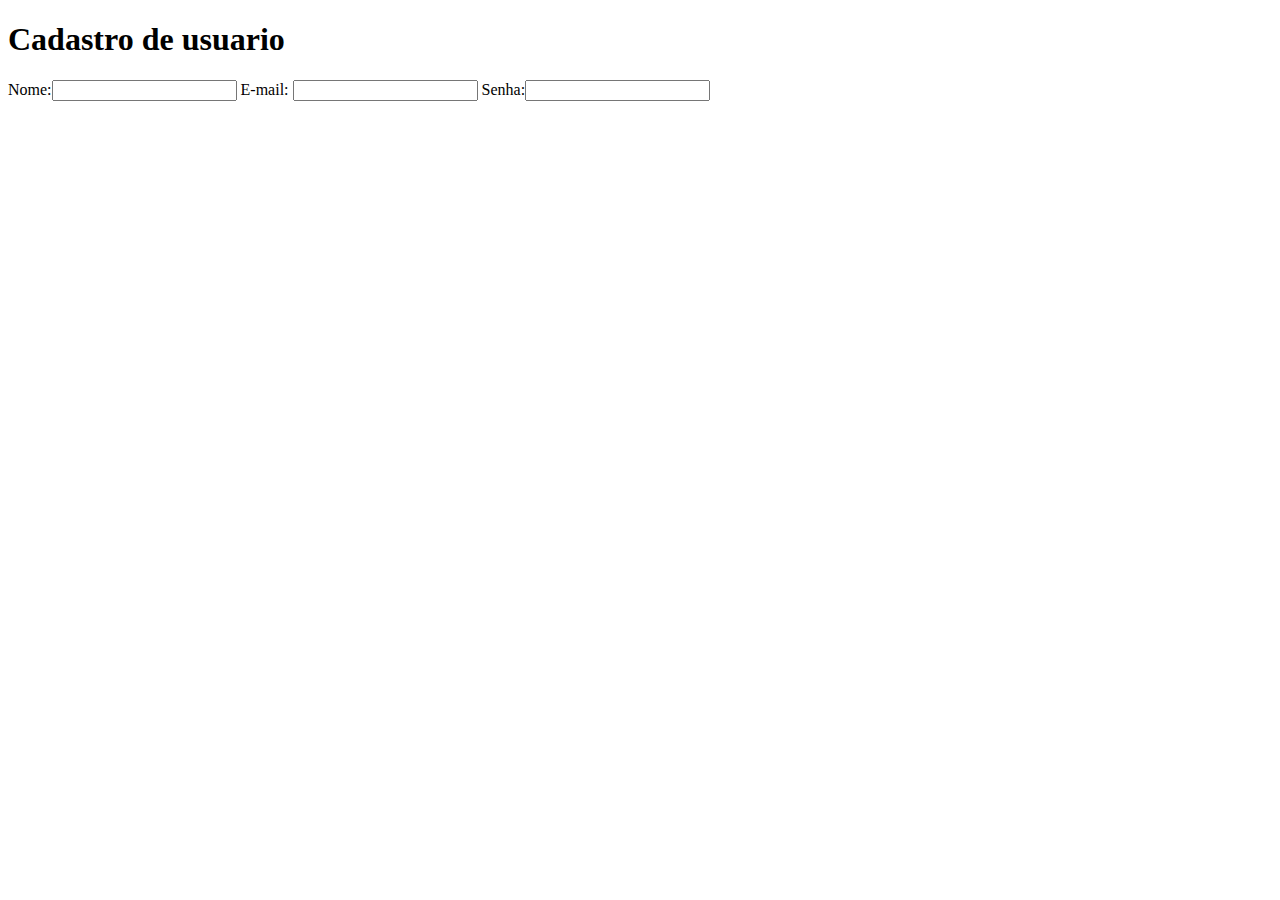
<file: cadastroUsuario/index.html>
<!DOCTYPE html>
<html lang="pt-br">
<head>
    <meta charset="UTF-8">
    <meta name="viewport" content="width=device-width, initial-scale=1.0">
    <title>Cadastro de usuário</title>
</head>
<body>
    <h1>Cadastro de usuario</h1>

    Nome:<input type="text" name="nome" required>
   E-mail: <input type="email" name="email" required>
   Senha:<input type="password" name="senha" required>
</body>
</html>
</file>
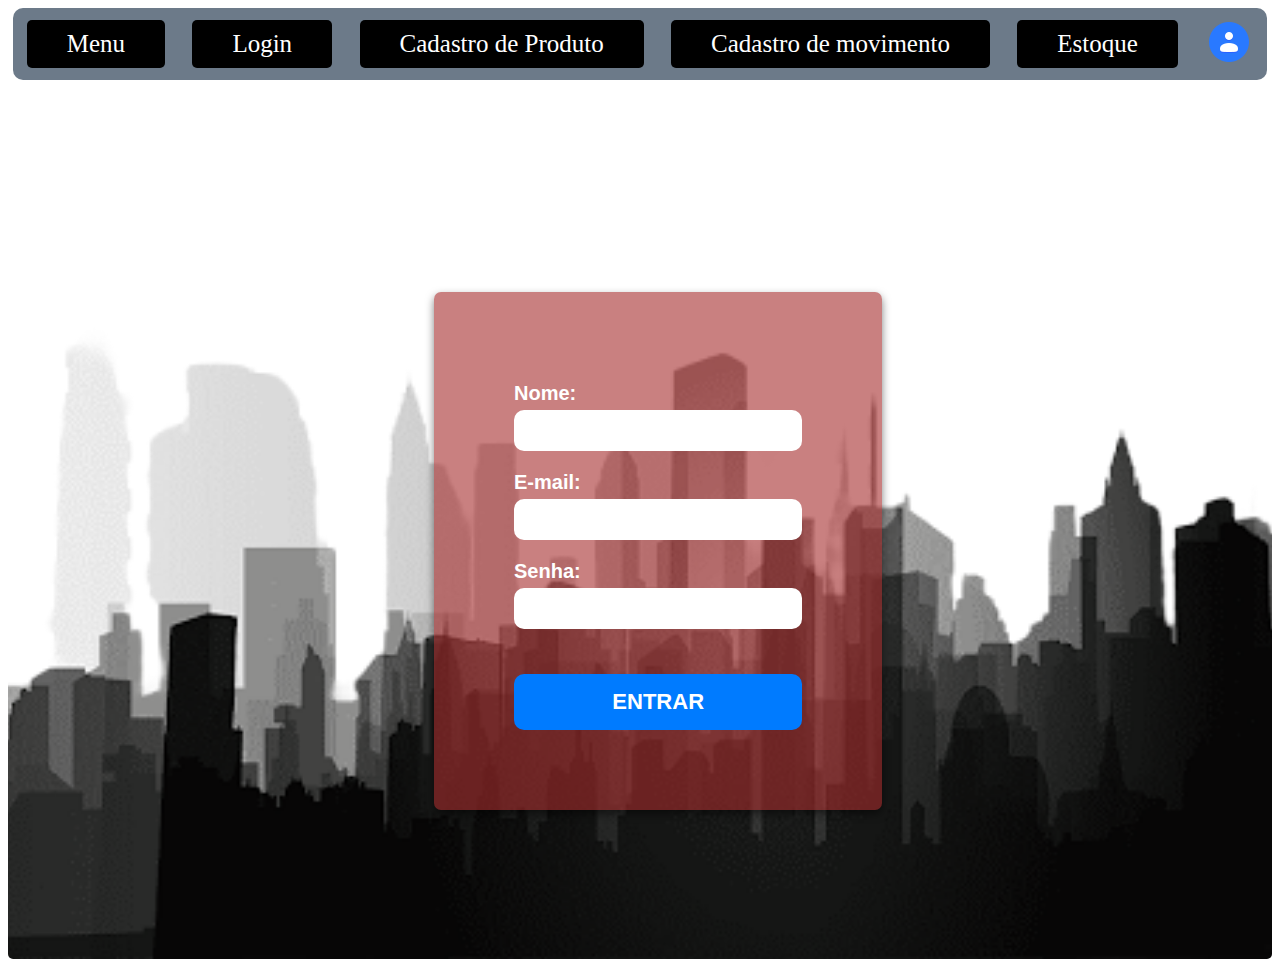
<file: login/index.html>
<!DOCTYPE html>
<html lang="pt-br">

<head>
    <meta charset="UTF-8">
    <meta name="viewport" content="width=device-width, initial-scale=1.0">
    <title>Login Funcionário</title>
      <link rel="stylesheet" href="../css/login.css">
    
</head>

<body>
    <div id="mensagem-erro" style="
        display: none; 
        padding: 15px; 
        text-align: center; 
        font-weight: bold; 
        color: white; 
        margin-bottom: 20px;
        position: fixed; /* Fixa no topo */
        width: 100%;
        top: 0;
        left: 0;
        z-index: 9999;
    ">
    </div>

    <ul>
    <li class="menu"><a href="http://localhost/prova_almoxerifado/menu/menu.html">Menu</a></li>
    <li class="login"><a href="http://localhost/prova_almoxerifado/login/">Login</a></li>
    <li class="cadastroo"><a href="http://localhost/prova_almoxerifado/cadastro_materiaisMovimento/cadastro_produtos.php">Cadastro de Produto</a></li>
    <li class="cadastroo"><a href="http://localhost/prova_almoxerifado/cadastro_materiaisMovimento/cadastro_movimento.php">Cadastro de movimento</a></li>
    <li class="estoque"><a href="">Estoque</a></li>
     <li class="login"><img src="../imagens/people.png" id="icone-usuario"></li>
    </ul>
    
       <div class="cards">
       <div class="form-container">
            <form id="formulario-login">
            <div class="loginn">
            <label for="nome-input">Nome:</label>
            <input type="text" name="name" id="nome-input">

            <label for="email-input">E-mail:</label>
            <input type="email" name="email" id="email-input">

            <label for="senha-input">Senha:</label>
            <input type="password" name="senha" id="senha-input" required>

             <button type="submit" id="btn-login">ENTRAR</button>
            </div>  
        </form></div>
       </div>

       <div id="info-usuario" class="info-painel"> 
        <p>Nome: <span id="display-nome"></span></p>
        <p>E-mail: <span id="display-email"></span></p>
        </div>
        
        
    <script src="./login.js">
        
    </script>
</body>
</html>
</file>
<file: css/login.css>
body{
     
    background-repeat: no-repeat;
    
}

/*ESTILIZANDO A NAVBAR*/
ul {
    list-style-type: none;
    padding: 10px 0; /* Ajuste o padding para 20px em cima/baixo e 0 nas laterais */
    margin: 5px;
    overflow: hidden;
    background-color: #6C7A89;
    border-radius: 10px;
    
    /* deixando centralizado */
    display: flex;
    justify-content: space-around; 
    align-items: center; 
}

/*ESTILIZANDO BOTAO NAVBAR MENU*/
.menu a:hover {
    background-color: #D9D9D9;
    color: black;
    border-radius: 5px;
}

/*ESTILIZANDO BOTAO NAVBAR login*/
.login a:hover{
    background-color: #A52A2A; 
    color: black;
    border-radius: 5px;
}

/*ESTILIZANDO BOTAO NAVBAR CADASTRO*/
.cadastroo a:hover{ 
    background-color: #FFB81C;
    color: black;
    border-radius: 5px;
}
/*ESTILIZANDO BOTAO NAVBAR ESTOQUE*/
.estoque a:hover{
    background-color: #003366;
    color: white;
    border-radius: 5px;
}

ul li {
   /*separando os botoes da navbar*/
    display: inline-block; 
    margin: 0; 
   
}


/*DEFININDO TRANSICAO DE CORES NAVBAR,ALINHANDO,DEFININDO TAMANHO DE FONTE*/
ul li a {
    display: block;
    color: white;
    background-color: black;
    text-align: center;
    padding: 10px 20px;
    text-decoration: none;
    font-size: 25px;
    transition: background-color 0.5s ease;
    border-radius: 5px;          
    padding: 10px 40px; 
    width: 100%; 
    box-sizing: border-box;
}

/* ESTILIZANDO OS INPUTS DE TEXTO E DATA (exceto o botão) */
.loginn input[type="text"],
.loginn input[type="date"] {
    width: 100%; 
    padding: 10px;
    margin-top: 2px; 
    margin-bottom: 20px; 
    box-sizing: border-box; 
    border: 1px solid #ccc;
    border-radius: 4px;
    display: block; /* Garante que o input fique em sua própria linha */
    background-color: white; /* Cor de fundo branca dos inputs */
}

/* Estilização para o novo botão de login */
#btn-login {
    width: 100%;
    padding: 15px;
    margin-top: 25px;
    background-color: #007bff; /* Azul vibrante */
    color: white;
    border: none;
    border-radius: 10px;
    font-size: 22px;
    font-weight: bold;
    cursor: pointer;
    transition: background-color 0.3s ease;
}

#btn-login:hover {
    background-color: #A52A2A; /* Um pouco mais escuro ao passar o mouse */
}


/* DIV QUADRADO GRANDE (CONTAINER PRINCIPAL) */
.cards {
    display: flex; 
    justify-content:center;
    align-items: center; 
    width: 100%; 
    min-height: 80vh; 
    margin-top: 4.8%;
    
}

/* NOVO: Container para aplicar o fundo da cidade */
.form-container {
    /* Defina o tamanho do container de fundo */
    width: 6000px; 
    height: 780px; 
    padding: 2%; 

    /*Imagem tamanho, posicao*/
    background-image: url('../../imagens/cidade.png');
    background-size: cover; 
    background-position: center; 
    background-repeat: no-repeat;
    display: flex;
    justify-content: center;
    align-items: center;
    position: relative; /* Necessário para posicionamento do .loginn se precisar de ajustes */
    margin-top: -1%;
    border-radius: 5px; 
    overflow: hidden; 
}


/* DIV ONDE ESTÃO OS CAMPOS DO FORMULÁRIO */
.loginn {
    background-color: rgba(165, 43, 43, 0.6); 
    padding: 80px; 
    border-radius: 7px; 
    width: 70%; 
    box-shadow: 0 4px 8px rgba(0, 0, 0, 0.5);
    font-family: Arial, sans-serif; 
    font-size: 20px; 
    color: white; 
    margin: auto; /* centralizar o card sobre a imagem */
    margin-top: 15px;
}


/* ESTILIZANDO OS INPUTS DE TEXTO E SENHA */
/* Mudei o seletor para incluir 'password' e remover 'date' que não está no HTML */
.loginn input[type="text"],
.loginn input[type="email"],
.loginn input[type="password"] {
    width: 100%; 
    padding: 10px;
    margin-top: 2px;
    margin-bottom: 20px; 
    box-sizing: border-box; 
    border: none; /* Removi a borda para ficar mais limpo */
    border-radius: 10px; /* **Arredonda mais as bordas dos inputs** */
    display: block; 
    background-color: white; 
    color: black;
    font-size: 18px;
}

/* Estiliza os labels (Nome, E-mail, Senha) para ficarem em sua própria linha e com espaço */
.loginn label {
    display: block;
    margin-top: 10px;
    margin-bottom: 5px;
    font-weight: bold;
}


/*Estilizando as informações do USUARIO*/
/* Seu código existente (se houver) */
.loga{
    background-color: black;
}

/* Estilização para o painel de informações */
.info-painel {
    /* Posição fixa no canto superior direito */
    position: fixed;
    top: 60px; /* Ajuste para não ficar atrás da navbar */
    right: 10px;
    
    /* Estilo do painel */
    width: 250px; /* Tamanho pequeno */
    padding: 15px;
    background-color: #333; /* Cor de fundo escura */
    color: white;
    border-radius: 8px;
    box-shadow: 0 4px 8px rgba(0, 0, 0, 0.2);
    z-index: 1000; /* Garante que fique acima de outros elementos */
    
    /* Ocultar por padrão */
    display: none; 
}
</file>
